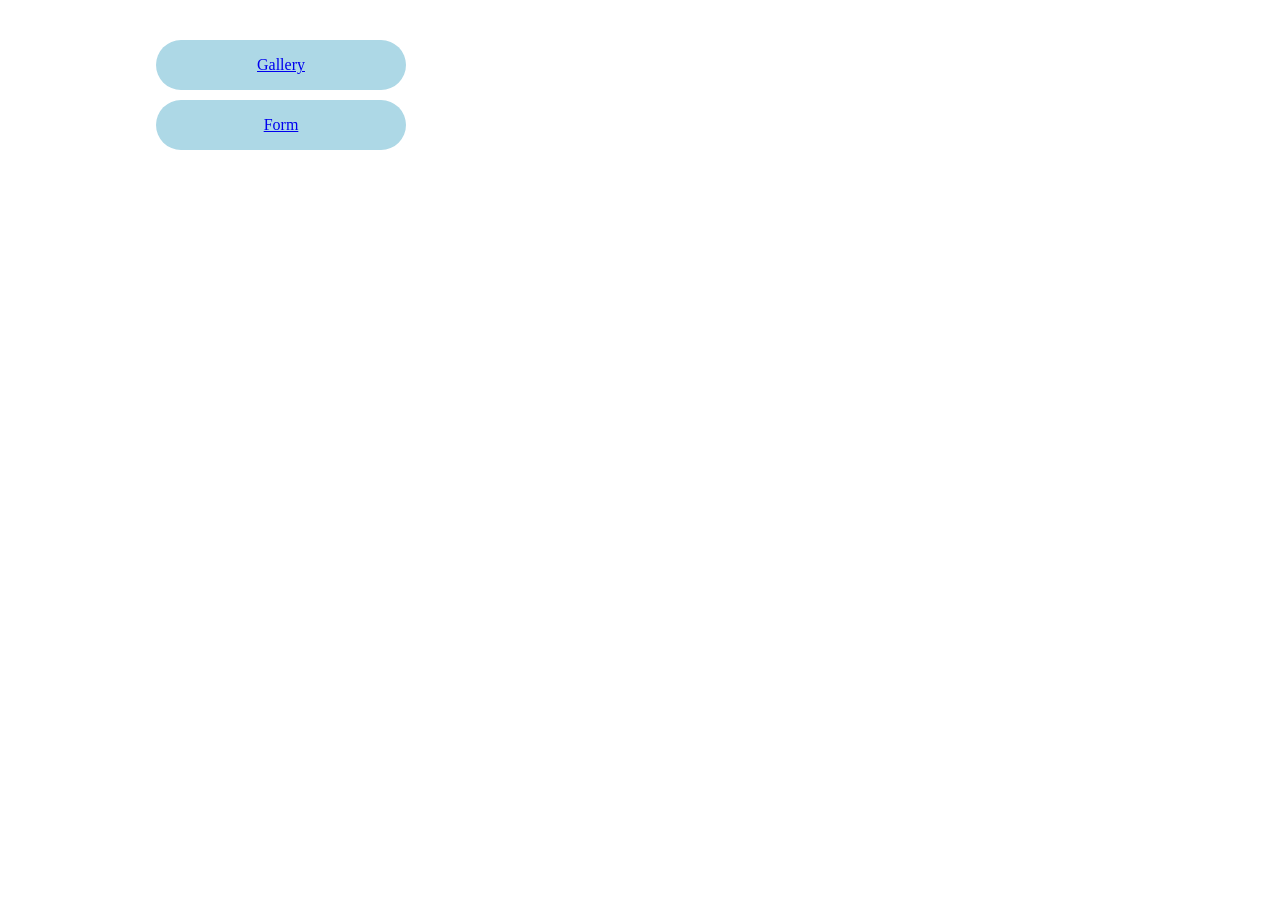
<file: src/index.html>
<!doctype html>
<html lang="en">
  <head>
    <meta charset="UTF-8" />
    <link rel="icon" type="image/svg+xml" href="/favicon.svg" />
    <meta name="viewport" content="width=device-width, initial-scale=1.0" />
    <title>GOIT-JS_HW-09</title>
    <link rel="stylesheet" href="./css/styles.css" />
  </head>
  <body>
    <ul>
      <li><a class="nav-btn" href="./1-gallery.html">Gallery</a></li>
      <li><a class="nav-btn" href="./2-form.html">Form</a></li>
    </ul>
  </body>
</html>
</file>
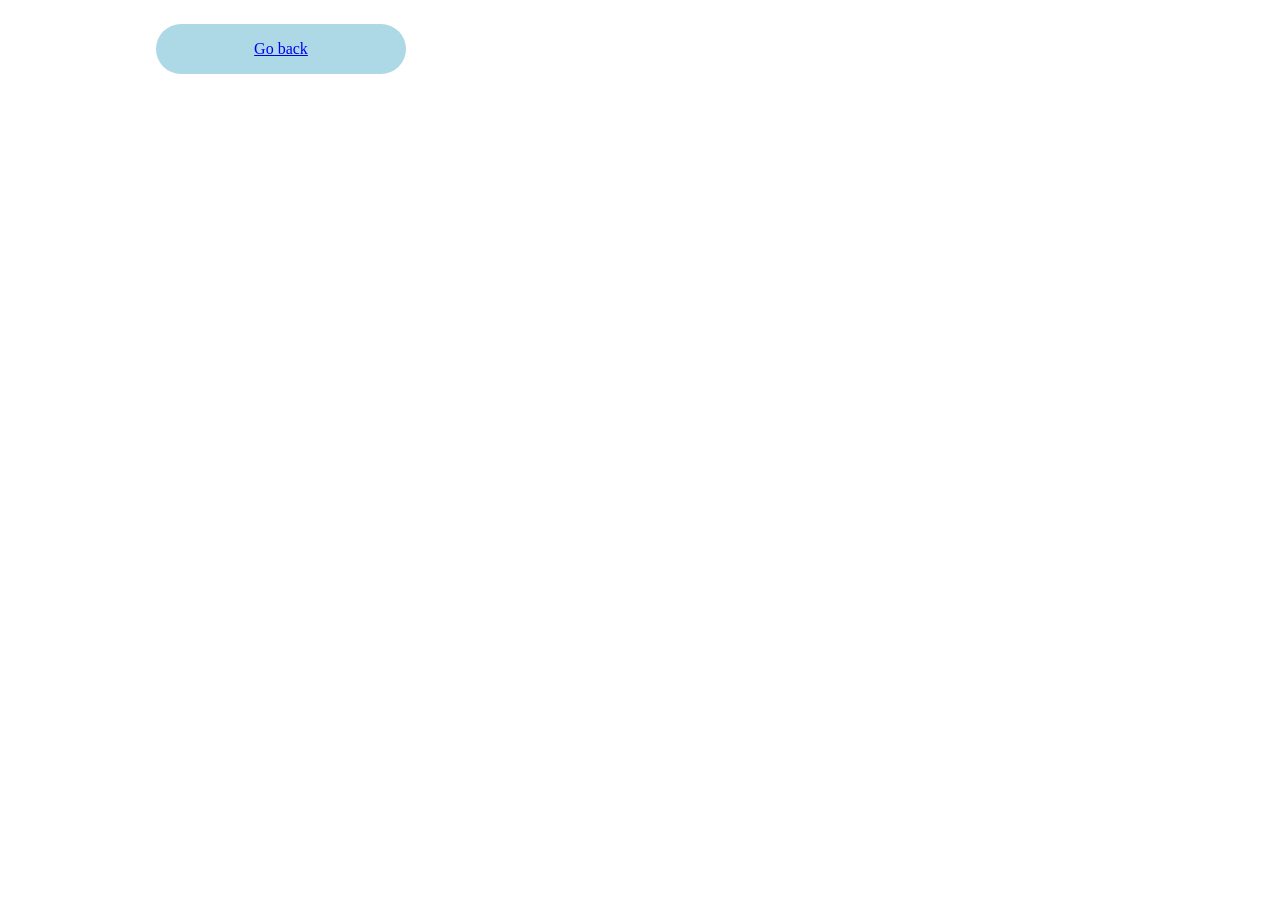
<file: src/1-gallery.html>
<!doctype html>
<html lang="en">
  <head>
    <meta charset="UTF-8" />
    <meta http-equiv="X-UA-Compatible" content="IE=edge" />
    <meta name="viewport" content="width=device-width, initial-scale=1.0" />
    <title>Gallery</title>
    <link rel="stylesheet" href="./css/styles.css" />
  </head>
  <body>
    <span><a class="nav-btn" href="./index.html">Go back</a></span>

    <ul class="gallery"></ul>

    <script type="module" src="./js/1-gallery.js"></script>
  </body>
</html>
</file>
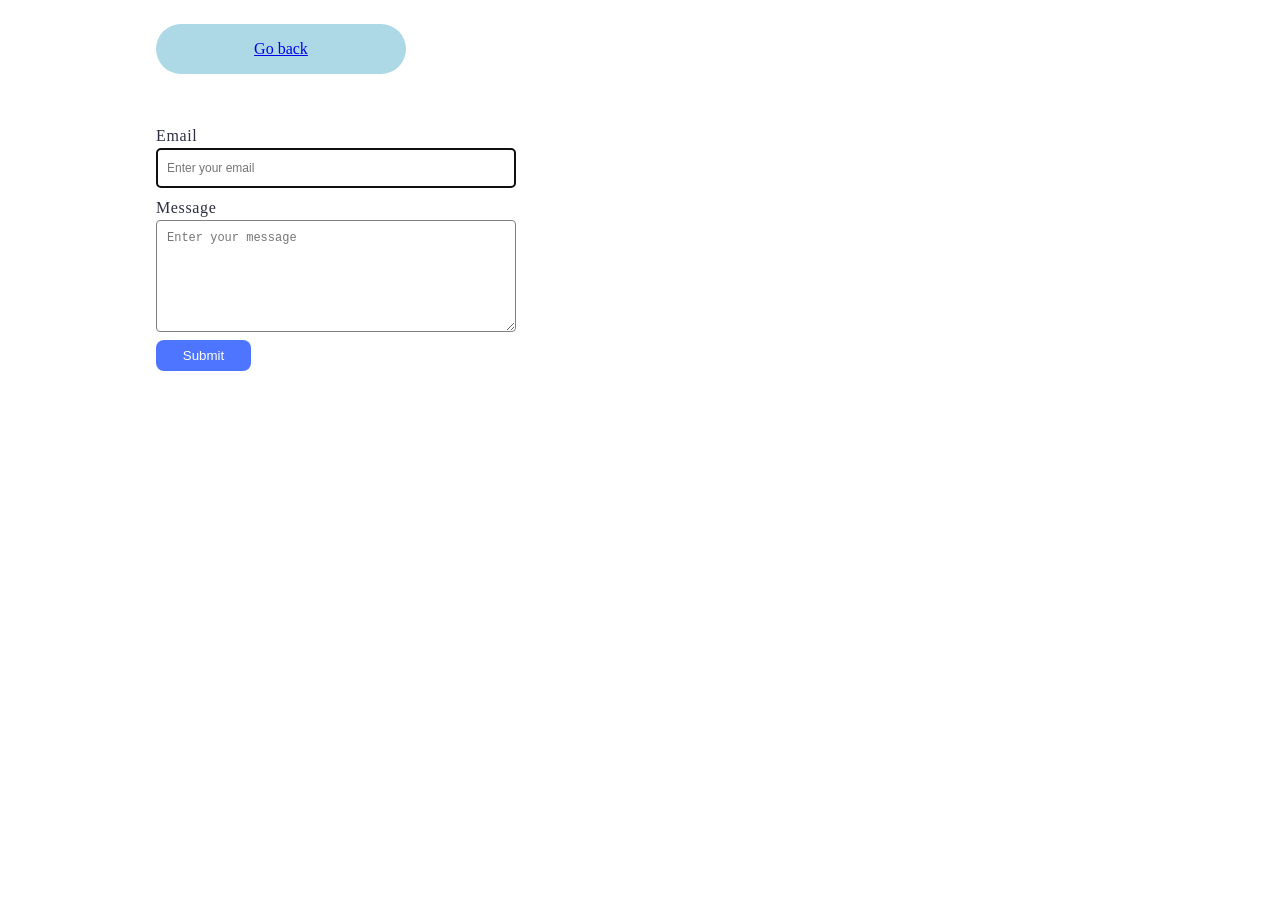
<file: src/2-form.html>
<!doctype html>
<html lang="en">
  <head>
    <meta charset="UTF-8" />
    <meta http-equiv="X-UA-Compatible" content="IE=edge" />
    <meta name="viewport" content="width=device-width, initial-scale=1.0" />
    <title>Form</title>
    <link rel="stylesheet" href="./css/styles.css" />
  </head>
  <body>
    <span><a class="nav-btn" href="./index.html">Go back</a></span>

    <form class="feedback-form" autocomplete="off">
      <label class="feedback-form-text">
        Email
        <input
          class="feedback-input"
          type="email"
          name="email"
          placeholder="Enter your email"
          autofocus
        />
      </label>
      <label class="feedback-form-text">
        Message
        <textarea
          class="feedback-textarea"
          name="message"
          placeholder="Enter your message"
          rows="8"
        ></textarea>
      </label>
      <button class="feedback-btn" type="submit">Submit</button>
    </form>

    <script type="module" src="./js/2-form.js"></script>
  </body>
</html>
</file>
<file: src/css/styles.css>
/* #region common */
* {
    box-sizing: border-box;
}

body {
    width: 1440px;
    padding: 24px 156px;
    margin: 0 auto;
    background-color: #fff;
}

ul,
li {
    list-style-type: none;
    padding: 0;
    margin-bottom: 10px;
}

img {
    display: block;
    width: 360px;
    height: 200px;
}
/* #endregion */

.nav-btn {
    display: flex;
    align-items: center;
    justify-content: center;
    border: 1px solid transparent;
    border-radius: 25px;
    background-color: lightblue;
    width: 250px;
    height: 50px;
    padding: 10px 80px;
}

/* #region gallery */
.gallery {
    padding-top: 50px;
    display: flex;
    flex-wrap: wrap;
    gap: 24px 24px;
    margin: 0;   
}

.gallery-image {
    cursor: pointer;
    border-radius: 5px;
    transition: transform 0.2s;
}

.gallery-image:hover {
    transform: scale(1.05);
}
/* #endregion */

/* #region form */
.feedback-form {
    padding-top: 50px;
    display: flex;
    align-items: flex-start;
    justify-content: flex-start;
    flex-direction: column;
    gap: 8px;
    width: 360px;
    height: 192px;
}

.feedback-form-text {
    font-weight: 400;
    font-size: 16px;
    line-height: 1.5;
    letter-spacing: 0.04em;
    color: #2e2f42;
}

.feedback-input {
    display: flex;
    align-items: flex-start;
    justify-content: flex-start;
    flex-direction: column;
    gap: 8px;
    width: 360px;
    height: 40px;
    border: 1px solid #808080;
    border-radius: 4px;
    padding: 5px 10px;
    font-size: 12px;
}

.feedback-textarea {
    display: flex;
    align-items: flex-start;
    justify-content: flex-start;
    flex-direction: column;
    gap: 8px;
    width: 360px;
    height: 112px;
    border: 1px solid #808080;
    border-radius: 4px;
    padding: 10px 10px;
    font-size: 12px;
}

.feedback-input:hover, 
.feedback-textarea:hover {
    border: 1px solid #000;
}

.feedback-btn {
    display: flex;
    align-items: center;
    justify-content: center;
    flex-direction: row;
    gap: 10px;
    border: none;
    border-radius: 8px;
    padding: 8px 16px;
    width: 95px;
    height: 40px;
    background-color: #4e75ff;
    color: #fff;
}

.feedback-btn:hover {
background-color: #6c8cff;
}





/* #endregion */
</file>
